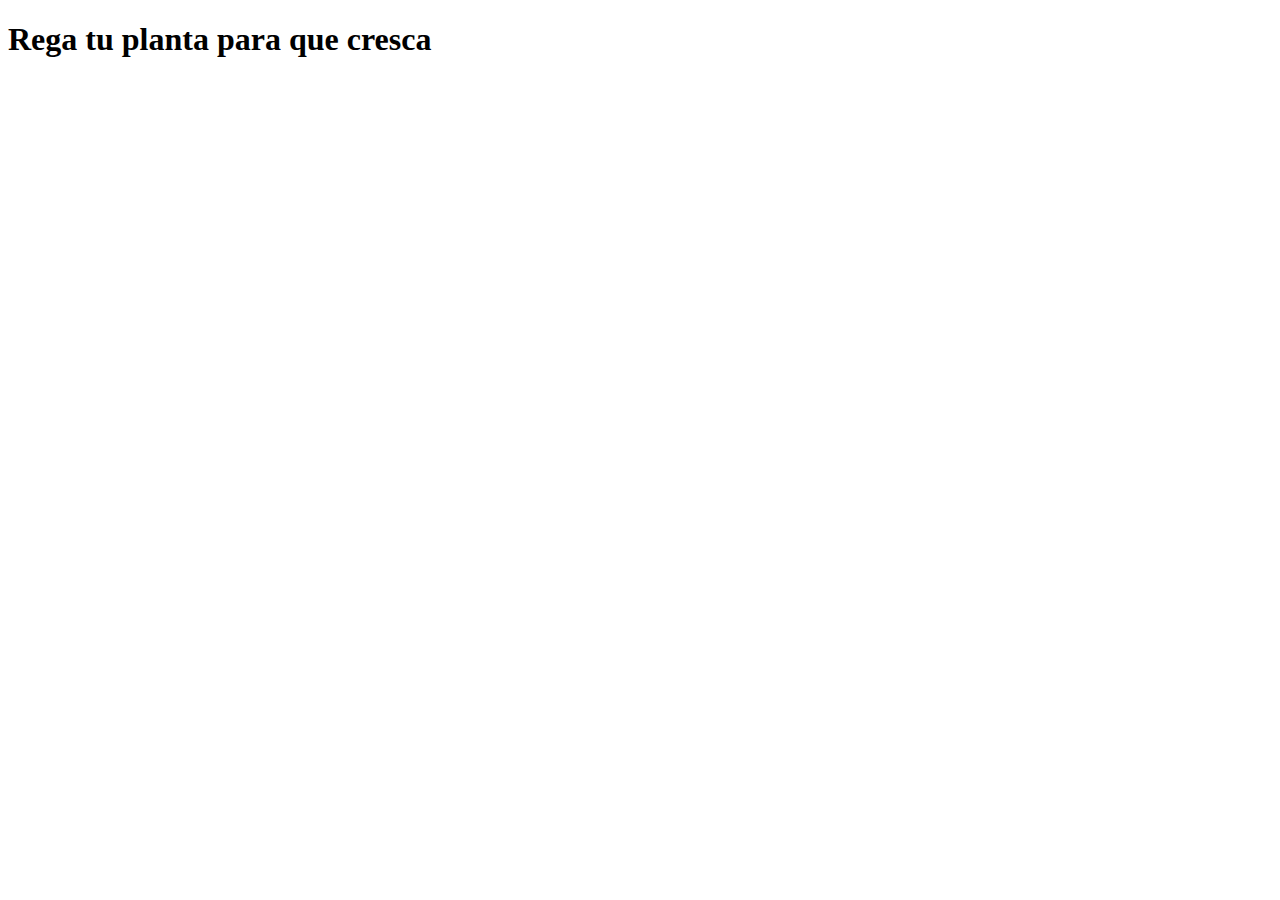
<file: 1era pre entrega Giorgio/index.html>
<!DOCTYPE html>
<html lang="en">
<head>
    <meta charset="UTF-8">
    <meta name="viewport" content="width=device-width, initial-scale=1.0">
    <title>Hace crecer tu planta</title>
</head>
<body>
    
    <h1>Rega tu planta para que cresca</h1>
    <script src = "main.js"></script>
</body> 
</html>
</file>
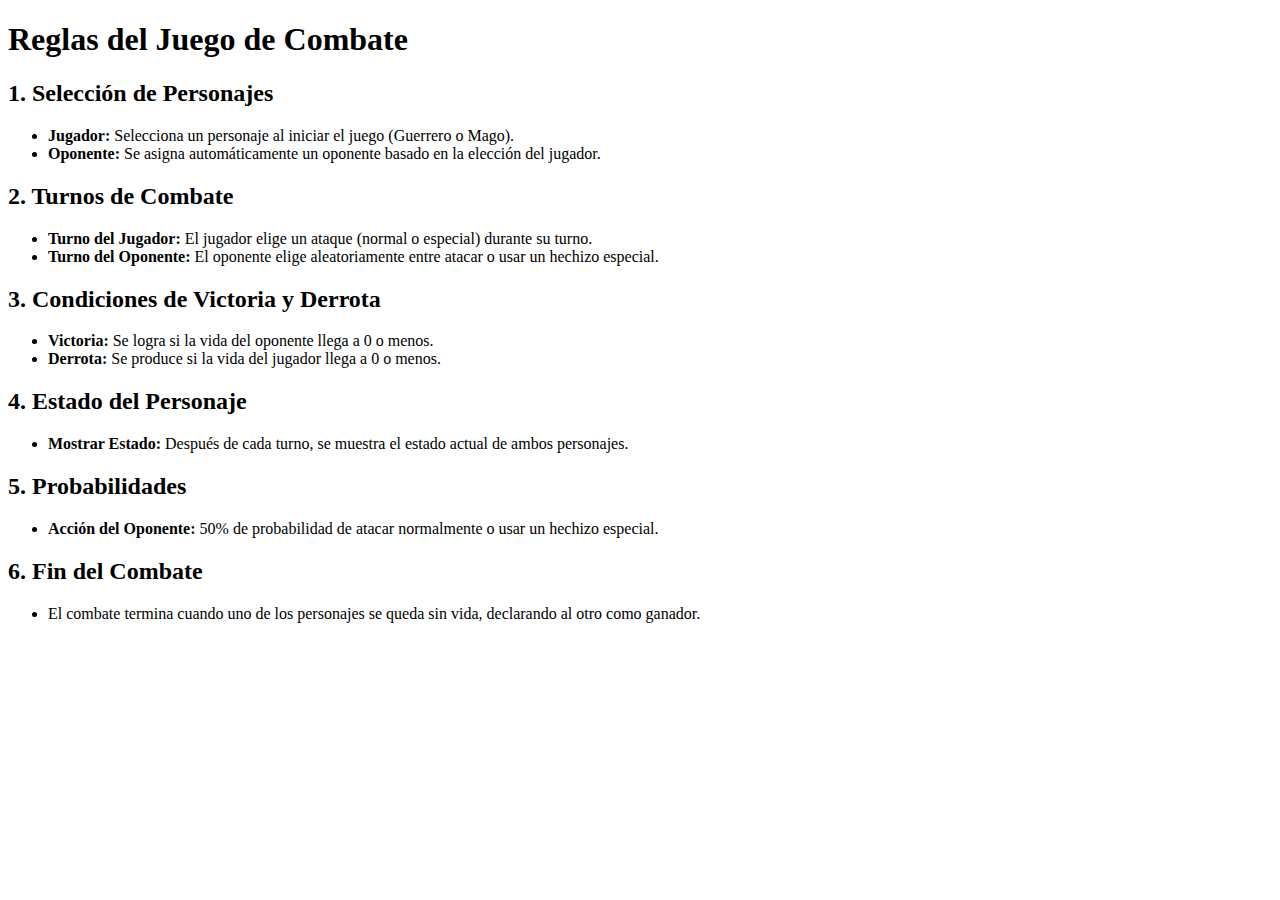
<file: 2da pre entrega Giorgio/index.html>
<!DOCTYPE html>
<html lang="es">
<head>
    <meta charset="UTF-8">
    <meta name="viewport" content="width=device-width, initial-scale=1.0">
    <title>Simulador de Combate</title>
</head>
<body>
    <h1>Reglas del Juego de Combate</h1>
    
    <h2>1. Selección de Personajes</h2>
    <ul>
        <li><strong>Jugador:</strong> Selecciona un personaje al iniciar el juego (Guerrero o Mago).</li>
        <li><strong>Oponente:</strong> Se asigna automáticamente un oponente basado en la elección del jugador.</li>
    </ul>
    
    <h2>2. Turnos de Combate</h2>
    <ul>
        <li><strong>Turno del Jugador:</strong> El jugador elige un ataque (normal o especial) durante su turno.</li>
        <li><strong>Turno del Oponente:</strong> El oponente elige aleatoriamente entre atacar o usar un hechizo especial.</li>
    </ul>
    
    <h2>3. Condiciones de Victoria y Derrota</h2>
    <ul>
        <li><strong>Victoria:</strong> Se logra si la vida del oponente llega a 0 o menos.</li>
        <li><strong>Derrota:</strong> Se produce si la vida del jugador llega a 0 o menos.</li>
    </ul>
    
    <h2>4. Estado del Personaje</h2>
    <ul>
        <li><strong>Mostrar Estado:</strong> Después de cada turno, se muestra el estado actual de ambos personajes.</li>
    </ul>
    
    <h2>5. Probabilidades</h2>
    <ul>
        <li><strong>Acción del Oponente:</strong> 50% de probabilidad de atacar normalmente o usar un hechizo especial.</li>
    </ul>
    
    <h2>6. Fin del Combate</h2>
    <ul>
        <li>El combate termina cuando uno de los personajes se queda sin vida, declarando al otro como ganador.</li>
    </ul>
    <script src="./main.js"></script>

</body>
</html>
</file>
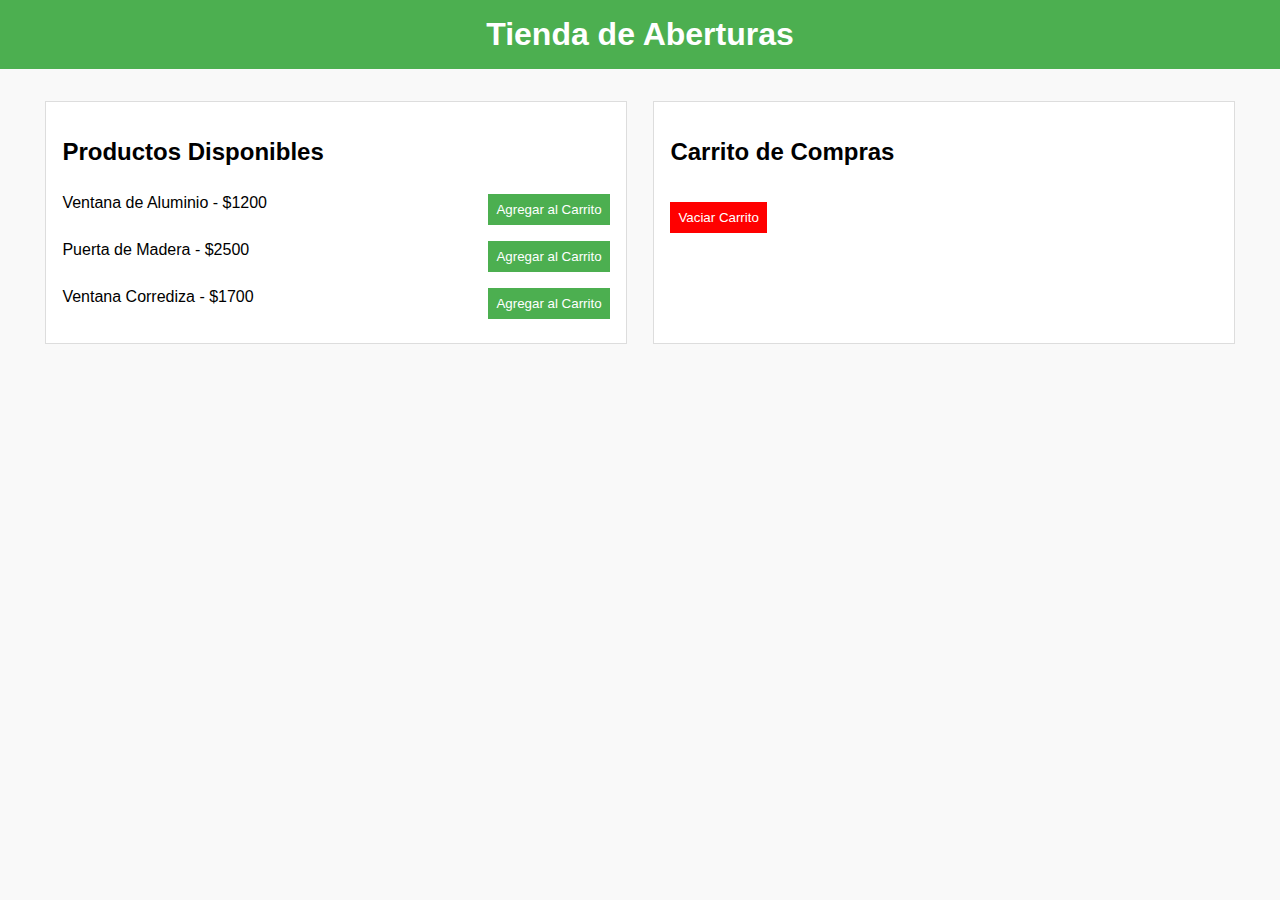
<file: 3era pre entrega Giorgio/index.html>
<!DOCTYPE html>
<html lang="es">
<head>
  <meta charset="UTF-8">
  <meta name="viewport" content="width=device-width, initial-scale=1.0">
  <title>Tienda de Aberturas</title>
  <link rel="stylesheet" type="text/css" href="style.css">
</head>
<body>
  <header>
    <h1>Tienda de Aberturas</h1>
  </header>

  <main>
    <section id="product-list">
      <h2>Productos Disponibles</h2>
      <div id="products">
        
      </div>
    </section>

    <section id="cart">
      <h2>Carrito de Compras</h2>
      <div id="cart-items">
        
      </div>
      <button id="clear-cart">Vaciar Carrito</button>
    </section>
  </main>

  <script src="main.js"></script>
</body>
</html>
</file>
<file: 3era pre entrega Giorgio/style.css>
body {
    font-family: Arial, sans-serif;
    margin: 0;
    padding: 0;
    background-color: #f9f9f9;
  }
  
  header {
    background-color: #4CAF50;
    color: white;
    text-align: center;
    padding: 1rem;
  }
  
  h1 {
    margin: 0;
  }
  
  main {
    display: flex;
    justify-content: space-around;
    padding: 2rem;
  }
  
  #product-list, #cart {
    border: 1px solid #ddd;
    padding: 1rem;
    width: 45%;
    background-color: white;
  }
  
  .product {
    display: flex;
    justify-content: space-between;
    padding: 0.5rem 0;
  }
  
  button {
    background-color: #4CAF50;
    color: white;
    border: none;
    padding: 0.5rem;
    cursor: pointer;
  }
  
  button:hover {
    background-color: #45a049;
  }
  
  #clear-cart {
    margin-top: 1rem;
    background-color: red;
  }
</file>
